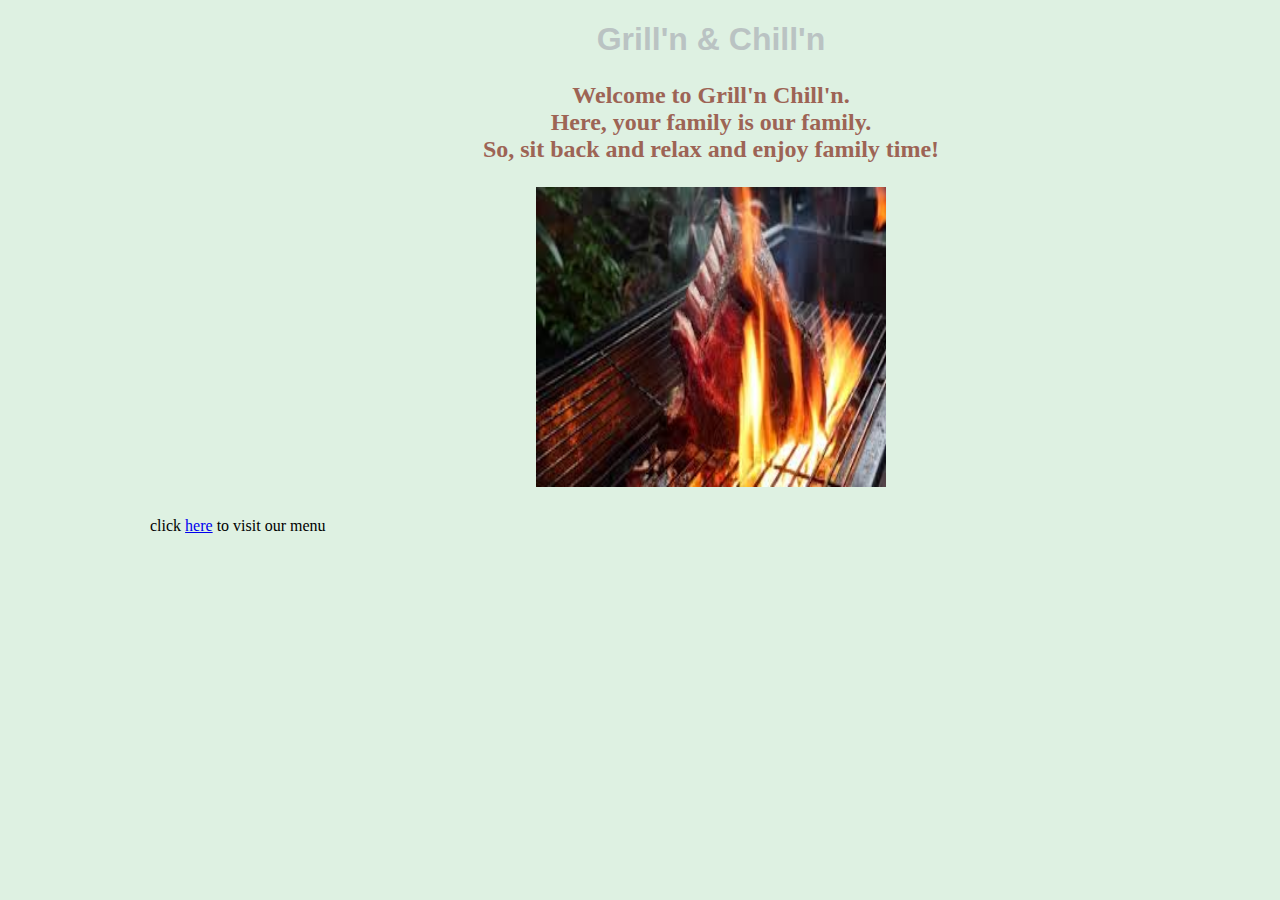
<file: Basic CSS Restaurant/index.html>
<!doctype html>
<html lang="en">
<head>
<meta charset="utf-8">
<title>Grill'n and Chill'n</title>
<link rel="index" href="menu.html">
	<link rel="stylesheet" type="text/css" href="restaurant.css">
	
	
	
</head>
	
<body>
	<h1>Grill'n & Chill'n</h1>
	
	<h2><p> Welcome to Grill'n Chill'n.<br> Here, your family is our family.<br> So, sit back and relax and enjoy family time!</p></h2>

	<h2><p><img src="images/flame.jpg" alt="flame" width="350" height="300"></p></h2>
	
	
	<p>click <a href="menu.html">here</a> to visit our menu</p>
	
</body>
</html>
</file>
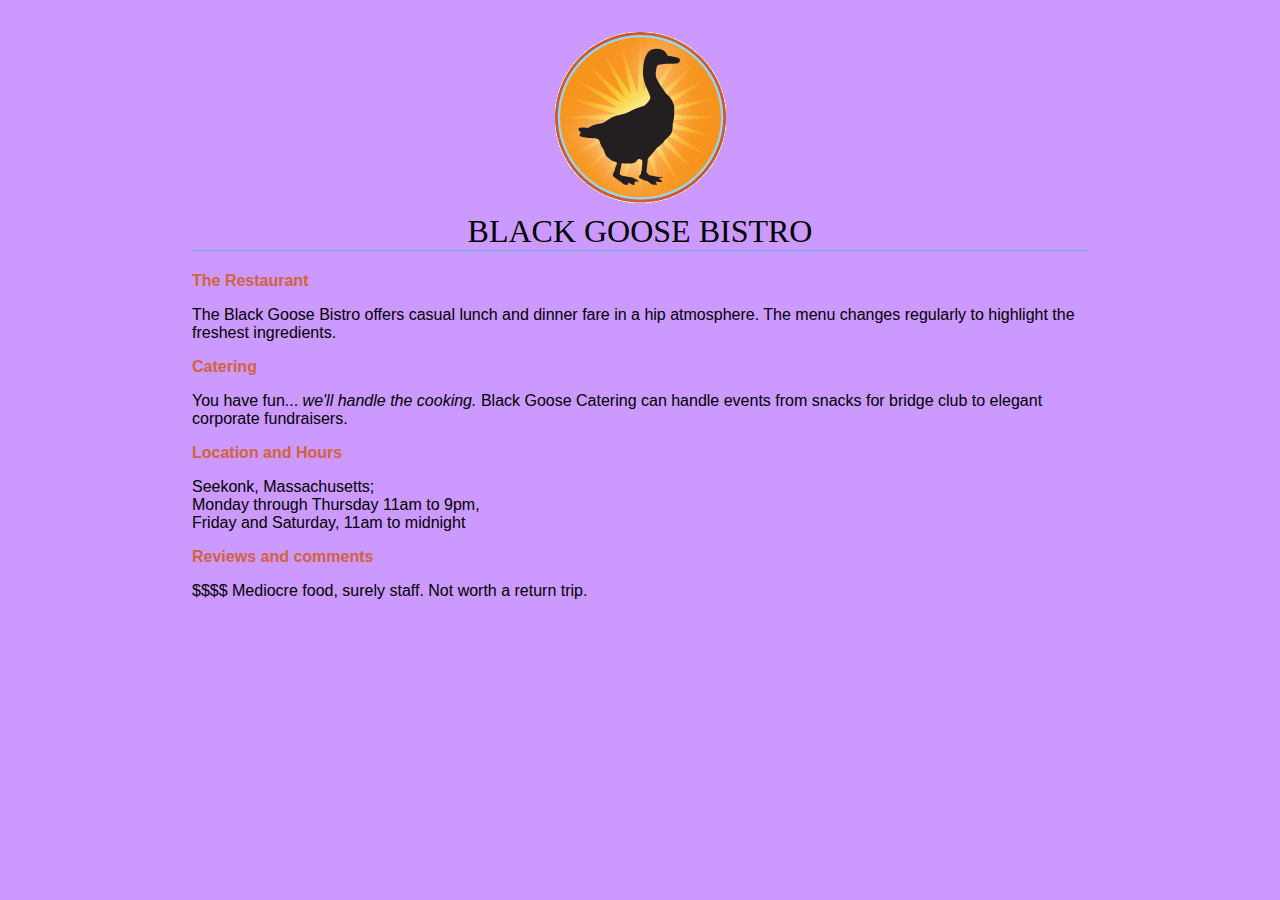
<file: blackgoose/index.html>
<!DOCTYPE html>
<html>
<head> <meta charset="utf-8"> <title>Black Goose Bistro</title> <style>
body {
background-color: #cc99ff; margin: 0 15%;
font-family: sans-serif; }
h1 {
text-align: center; font-family: serif; font-weight: normal; text-transform: uppercase;
border-bottom: 1px solid #57b1dc; margin-top: 30px;
}
h2 {
color: #d1633c; font-size: 1em;
}

</style>
</head>
<body>
<h1><img src="blackgoose.png" alt="Black Goose logo"><br>Black Goose Bistro</h1>

<h2>The Restaurant</h2>
<p>The Black Goose Bistro offers casual lunch and dinner fare in
 a hip atmosphere. The menu changes regularly to highlight
the freshest ingredients.</p>
<h2>Catering</h2>
<p>You have fun... <em>we'll handle the cooking.</em> Black Goose Catering can
handle events from snacks for bridge club to elegant corporate
fundraisers.</p>
<h2>Location and Hours</h2>
<p>Seekonk, Massachusetts;<br>
Monday through Thursday 11am to 9pm,<br> Friday and Saturday, 11am to
midnight</p>
<h2>Reviews and comments</h2>
<p>$$$$ Mediocre food, surely staff. Not worth a return trip.</p>
</body>

</html>
</file>
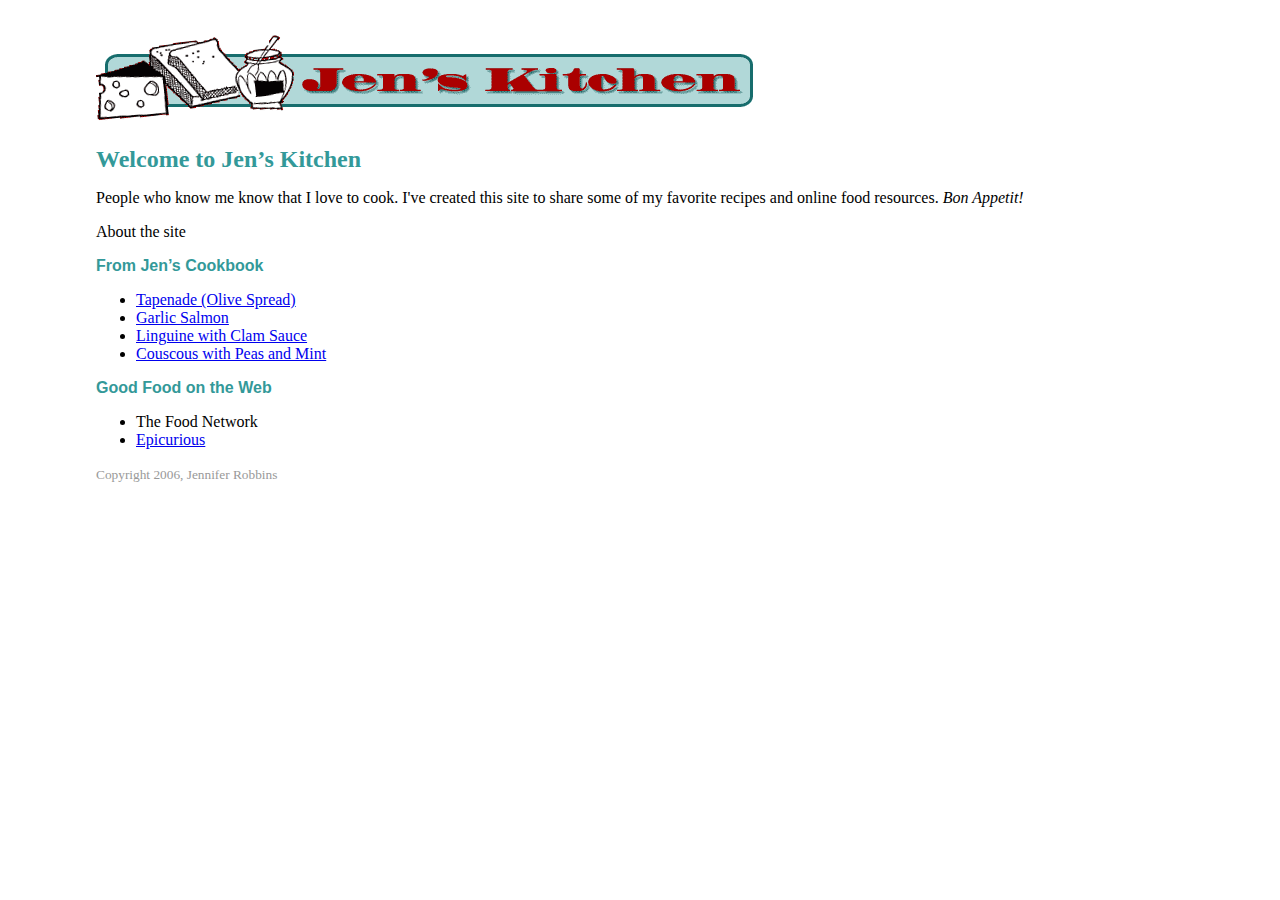
<file: jenskitchen/index.html>
<!DOCTYPE html>
<html>
<head>
<meta charset="utf-8">
<title>Jen's Kitchen</title>
<style>
body {
	margin: 2em 6em;
	font-family: Georgia, "Times New Roman", Times, serif;
}
h1, h2 {	
	color: #399;}
h1 {
	font-size: 1.5em;
}
h2 {
	font-family: Verdana, Geneva, sans-serif;
	font-size: 1em;
}
small {
	color: #999;
}
</style>

</head>

<body>
<img src="images/jenskitchen.gif" alt="Jen's Kitchen banner" width="660" height="94">

<h1>Welcome to Jen&rsquo;s Kitchen</h1>

<p>People who know me know that I love to cook. I've created this site to share some of my favorite recipes and online food resources. <i>Bon Appetit!</i> </p>

<p>About the site</p>

<h2>From Jen&rsquo;s Cookbook</h2>
<ul>
  <li><a href="recipes/tapenade.html">Tapenade (Olive Spread)</a></li>
	<li><a href="recipes/salmon.html">Garlic Salmon</a></li>
  <li><a href="recipes/pasta/linguine.html">Linguine with Clam Sauce</a></li>
  <li><a href="recipes/pasta/couscous.html">Couscous with Peas and Mint</a></li>
</ul>

<h2>Good Food on the Web</h2>
<ul>
  <li>The Food Network</li>
  <li><a href="http://www.epicurious.com/">Epicurious</a> </li>
</ul>

<p><small>Copyright 2006, Jennifer Robbins</small></p>

</body>
</html>
</file>
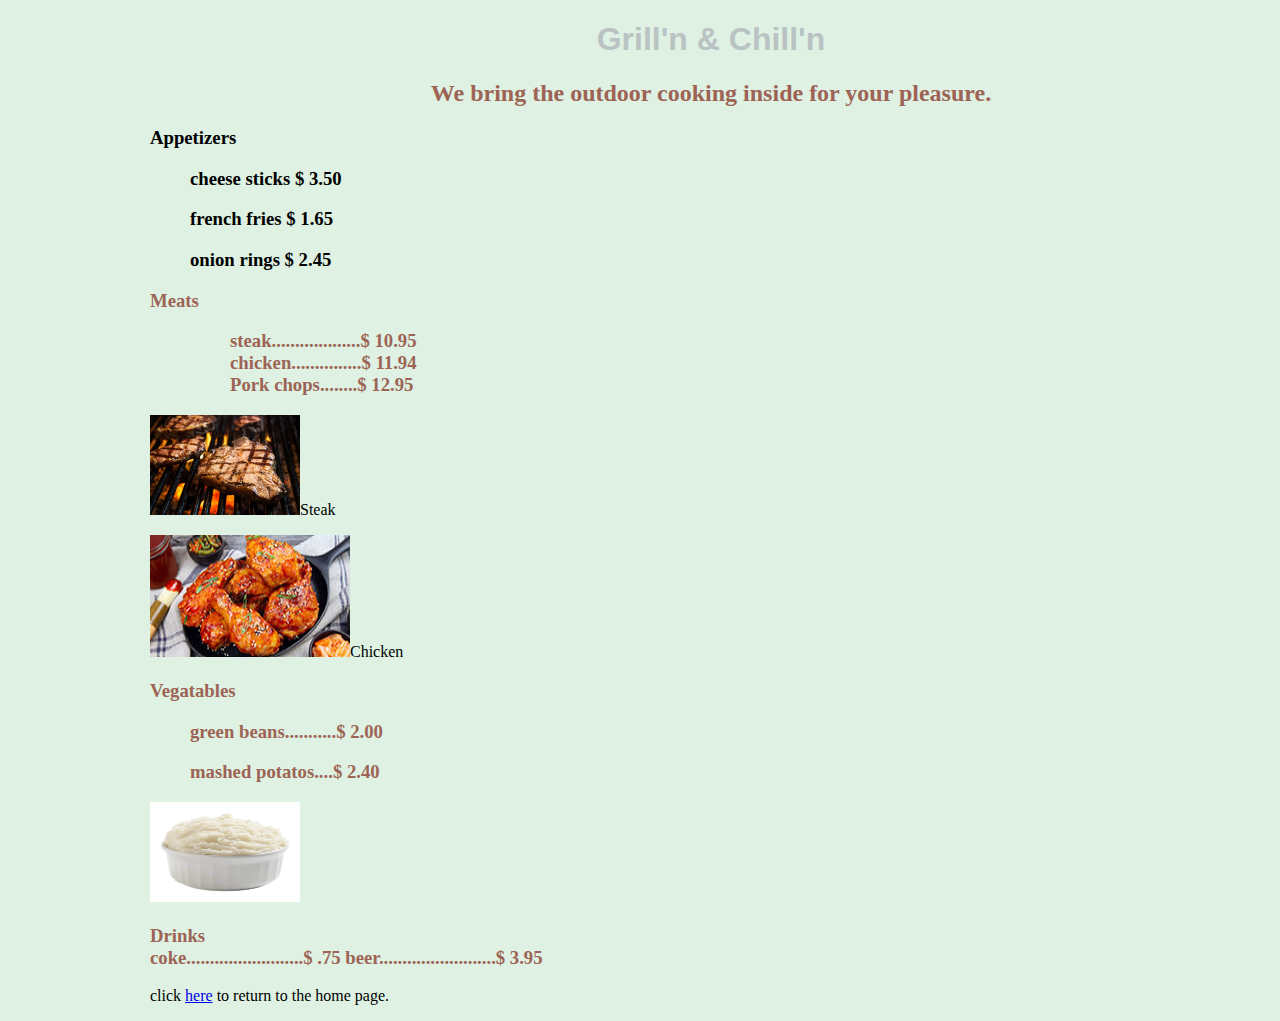
<file: Basic CSS Restaurant/menu.html>
<!doctype html>
<html lang="en">
<head>
<meta charset="utf-8">
<title>Grill'n and Chill'n</title>
<link rel="stylesheet" href="restaurant.css">
	
</head>

<body>
	<h1>Grill'n & Chill'n</h1>
	<h2>We bring the outdoor cooking inside for your pleasure.</h2>
	<h3 class="bold">Appetizers
	<ul>cheese sticks $ 3.50</ul>
	<ul>french fries  $ 1.65</ul>
	<ul>onion rings    $ 2.45</ul>
	</h3>
	
	<h3>Meats
	<ol>
		<ul>steak...................$ 10.95</ul>
		<ul>chicken...............$ 11.94</ul>
		<ul>Pork chops........$ 12.95</ul>
		</ol>
	</h3>
	<p><img src="images/steak.jpg" alt="steak" width="150" height="100">Steak</p>
	
	<p><img src="images/Chicken.jpg" alt="chicken" width="200 px" height="122 px">Chicken</p>
				
	<h3>Vegatables
	<ul>green beans...........$ 2.00</ul>
		<ul>mashed potatos....$ 2.40</ul>
	</h3>

	<img src="images/Mashed Potatoes1.jpg" alt="mashed potatoes" width="150" height="100">
	
	<h3>Drinks
	<section>coke.........................$ .75
		beer.........................$ 3.95
		</section>
	</h3>
	<p>click <a href="index.html">here</a> to return to the home page.</p>
</body>
</html>
</file>
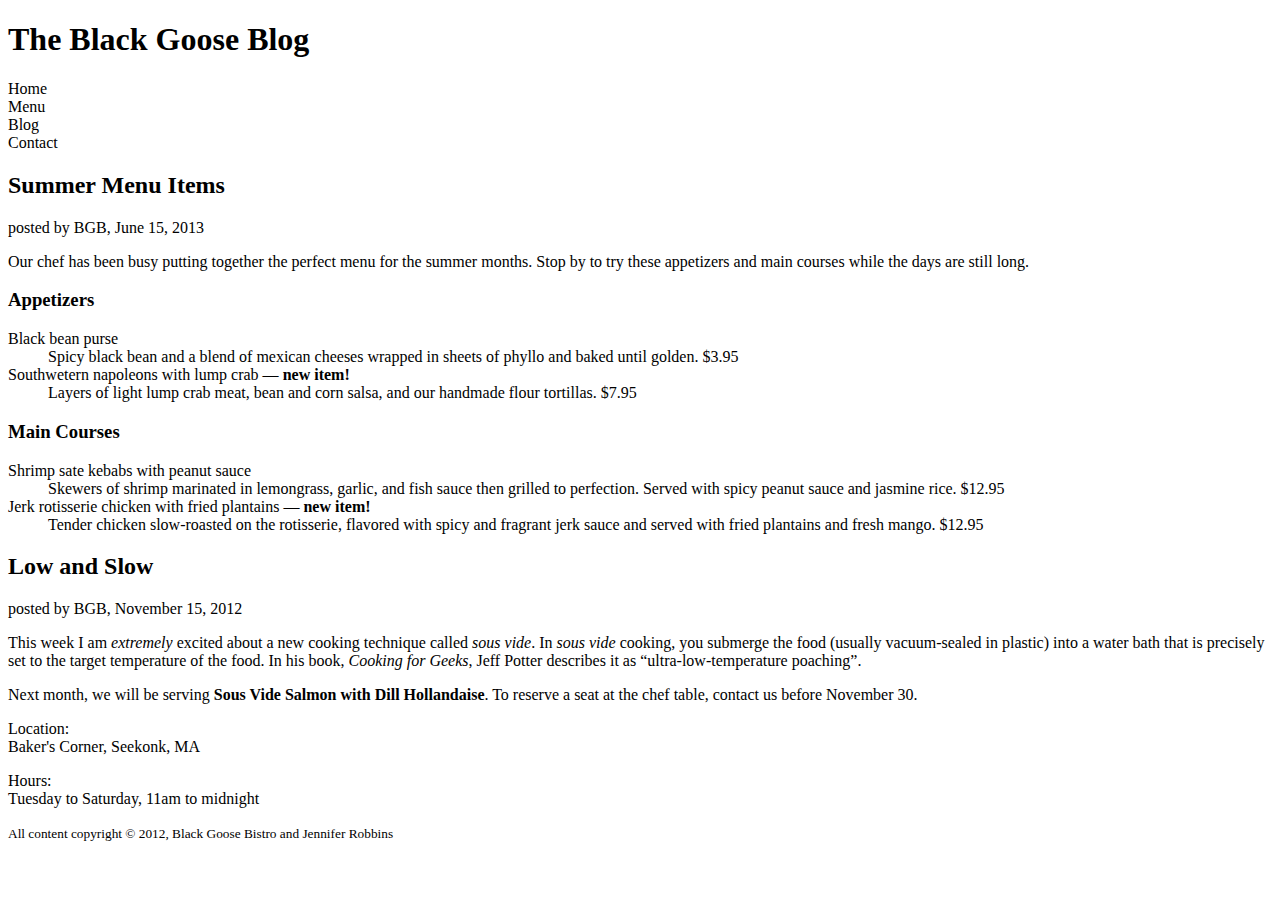
<file: blackgoose/bistro_blog.html>
<!doctype html>
<html>
<head>
<meta charset="utf-8">
<title>Black Goose Bistro Blog</title>
</head>

<body>
	
<header>
	<h1>The Black Goose Blog</h1>
	<nav>
	</ul>
    <li>Home</li>
	<li>Menu</li>
	<li>Blog</li>
	<li>Contact</li>
	</ul>
	</nav>
	
	
</header>
	<article>
	<header><h2>Summer Menu Items</h2></header>
			
	<p>posted by BGB, 
	<time datetime="2013-06-15" pubdate>June 15, 2013
	
	</p>
<p>Our chef has been busy putting together the perfect menu for the summer months. Stop by to try these appetizers and main courses while the days are still long.</p>

	<section id="Appetizers">
	<h3>Appetizers</h3> <dl>
	
		<dt>Black bean purse</dt>
		<dd>Spicy black bean and a blend of mexican cheeses wrapped in sheets of phyllo and baked until golden. <span class="price">$3.95</span></dd>

		<dt class="newitem">Southwetern napoleons with lump crab &mdash; <strong>new item!</strong></dt>
			<dd>Layers of light lump crab meat, bean and corn salsa, and our handmade flour tortillas. <span class="price">$7.95</span></dd>
		</dl></section>
	<section id="maincourse">
	<h3>Main Courses</h3><dl>

	
<dt>Shrimp sate kebabs with peanut sauce</dt>
<dd>Skewers of shrimp marinated in lemongrass, garlic, and fish sauce then grilled to perfection. Served with spicy peanut sauce and jasmine rice. <span class="price">$12.95</span></dd>

<dt class="newitem">Jerk rotisserie chicken with fried plantains &mdash; <strong>new item!</strong></dt>
<dd>Tender chicken slow-roasted on the rotisserie, flavored with spicy and fragrant jerk sauce and served with fried plantains and fresh mango. <span class= "price">$12.95</span></dd></dl>
	</section>
</article>

<article><header>
	<h2>Low and Slow</h2>
	<p>posted by BGB, <time datetime="2012-11-15" pubdate>November 15, 2012</time></p></header>


<p>This week I am <em>extremely</em> excited about a new cooking technique called <dfn><i>sous vide</i></dfn>. In <i>sous vide</i> cooking, you submerge the food (usually vacuum-sealed in plastic) into a water bath that is precisely set to the target temperature of the food. In his book, <cite>Cooking for Geeks</cite>, Jeff Potter describes it as <q>ultra-low-temperature poaching</q>.</p>

<p>Next month, we will be serving <b>Sous Vide Salmon with Dill Hollandaise</b>. To reserve a seat at the chef table, contact us before November 30.</p></article>
<footer>
	<div id="about">
<p>Location:<br> Baker's Corner, Seekonk, MA</p>
<p>Hours:<br> Tuesday to Saturday, <time datetime="11:00">11am </time>to <time datetime="00:00">midnight</time></p>
	</div>
<p><small>All content copyright &copy; 2012, Black Goose Bistro and Jennifer Robbins</small></p>
</footer>	
</body>
</html>
</file>
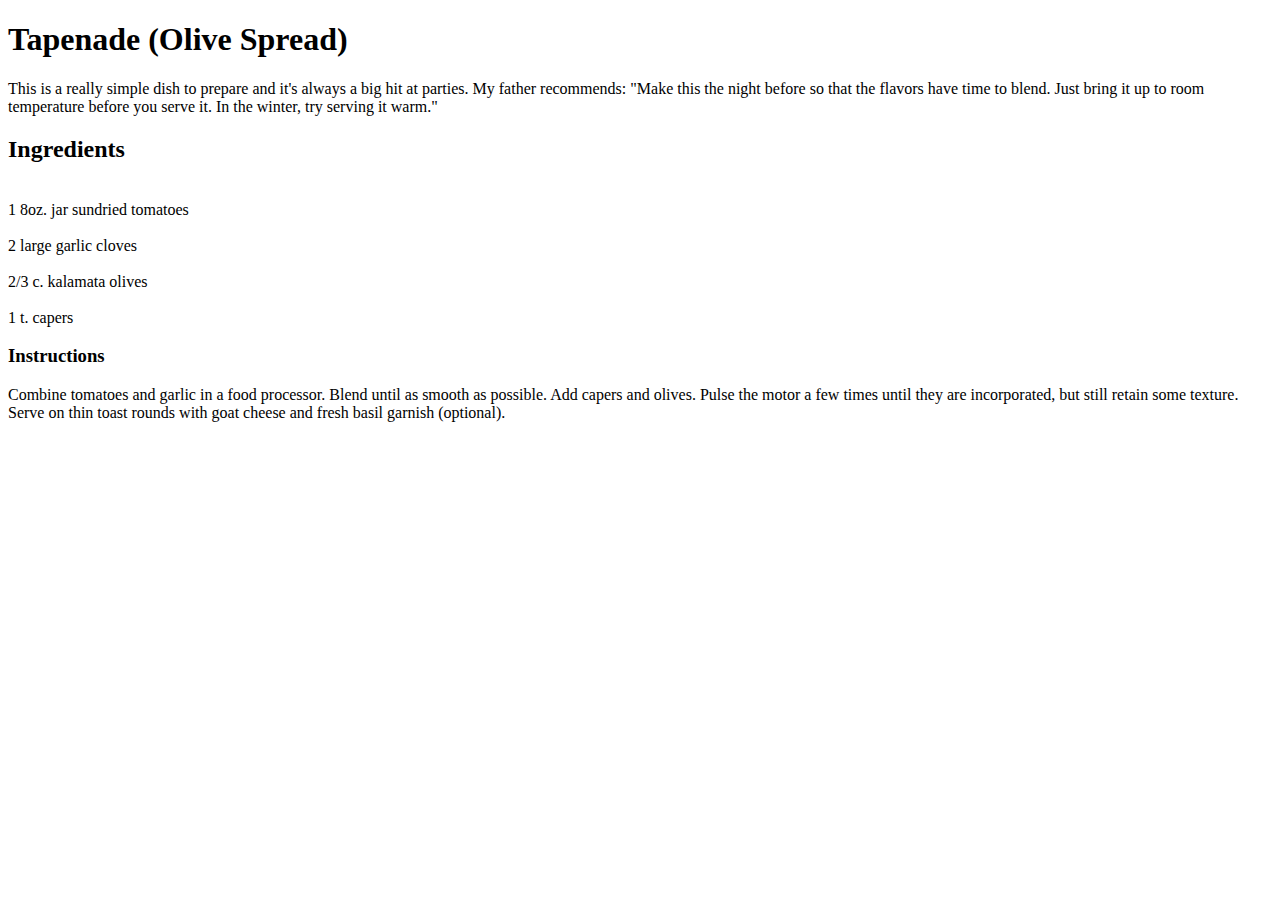
<file: blackgoose/tapenade.html>
<!doctype html>
<html>
<head>
<meta charset="utf-8">
<title>Tapenade</title>
</head>

	<h1>Tapenade (Olive Spread)</h1>
<body>

	<p>This is a really simple dish to prepare and it's always a big hit at parties. My father recommends:
"Make this the night before so that the flavors have time to blend. Just bring it up to room temperature before you serve it. In the winter, try serving it warm."</p>
	
	<h2>Ingredients</h2>
	
	<br>1 8oz. jar sundried tomatoes</br>
	
	<br>2 large garlic cloves</br>
	
    <br>2/3 c. kalamata olives</br>

     <br>1 t. capers</br>
	
    <h3>Instructions</h3>

<p>Combine tomatoes and garlic in a food processor. Blend until as smooth as possible.
Add capers and olives. Pulse the motor a few times until they are incorporated, but still retain some texture.
Serve on thin toast rounds with goat cheese and fresh basil garnish (optional).</p>

</body>
</html>
</file>
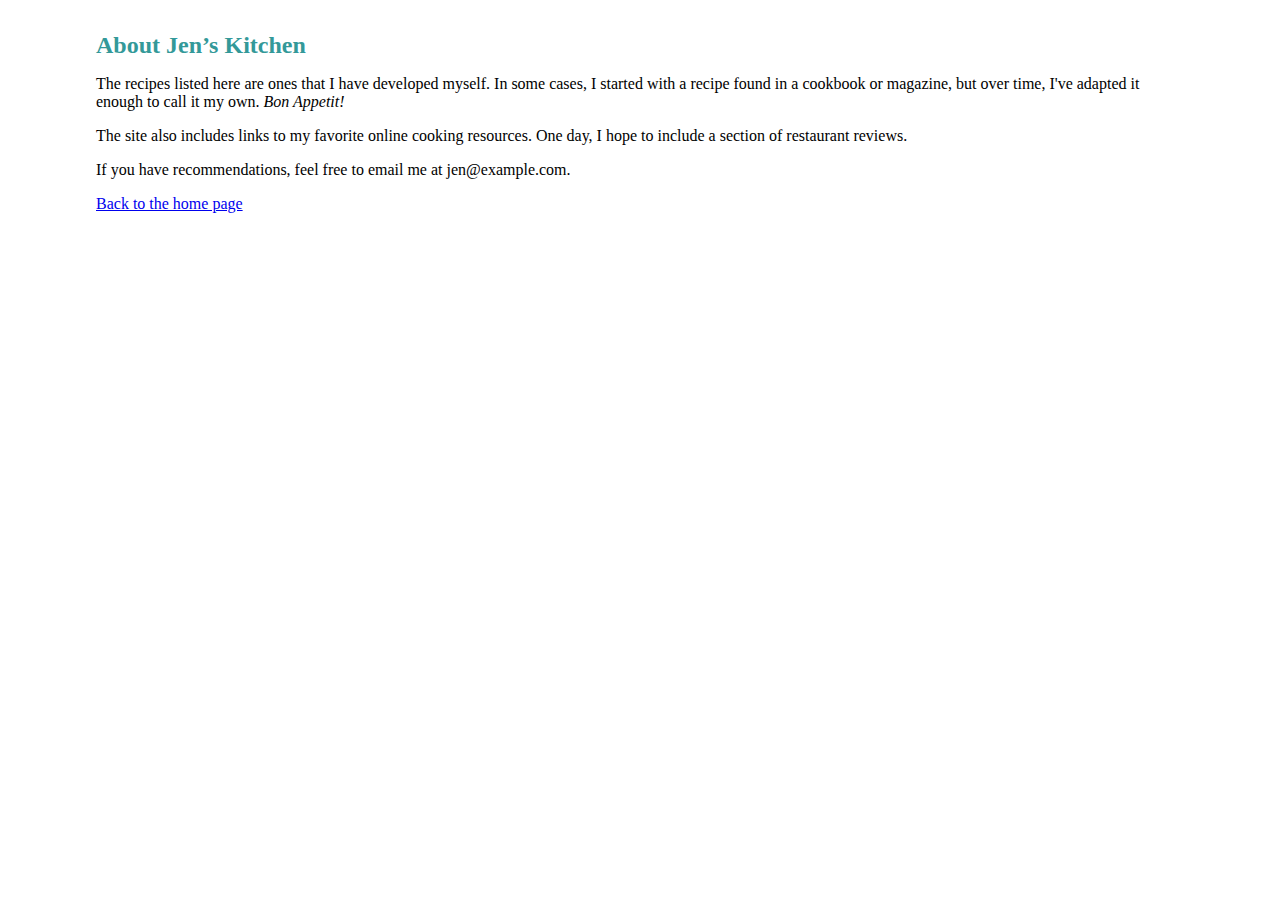
<file: jenskitchen/about.html>
<!DOCTYPE html>
<html>
<head>
<meta charset="utf-8">
<title>About Jen's Kitchen</title>
<style>
body {
	margin: 2em 6em;
	font-family: Georgia, "Times New Roman", Times, serif;
}
h1, h2 {	
	color: #399;}
h1 {
	font-size: 1.5em;
}
h2 {
	font-family: Verdana, Geneva, sans-serif;
	font-size: 1em;
}
small {
	color: #999;
}
</style>

</head>
<body>

<h1>About Jen&rsquo;s Kitchen </h1>

<p>The recipes listed here are ones that I have developed myself. In some cases, I started with a recipe found in a cookbook or magazine, but over time, I've adapted it enough to call it my own. <i>Bon Appetit!</i></p>

<p>The site also includes links to my favorite online cooking resources. One day, I hope to include a section of restaurant reviews.</p>

<p>If you have recommendations, feel free to email me at jen@example.com.</p>

<p><a href="index.html">Back to the home page</a> </p>

</body>
</html>
</file>
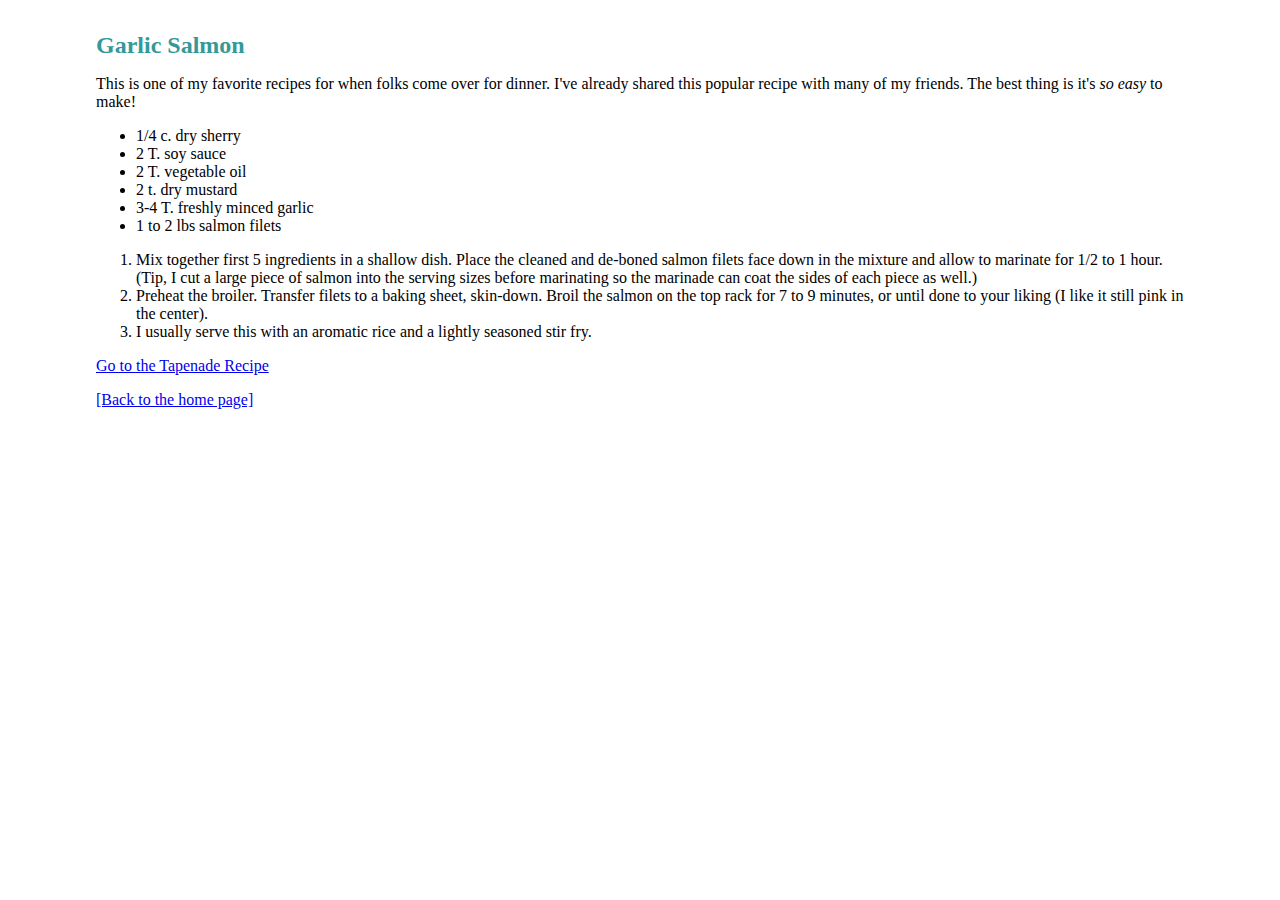
<file: jenskitchen/recipes/salmon.html>
<!DOCTYPE html>
<html>
<head>
<meta charset="utf-8">
<title>Jen's Kitchen: Garlic Salmon</title>
<style>
body {
	margin: 2em 6em;
	font-family: Georgia, "Times New Roman", Times, serif;
}
h1, h2 {	
	color: #399;}
h1 {
	font-size: 1.5em;
}
h2 {
	font-family: Verdana, Geneva, sans-serif;
	font-size: 1em;
}
small {
	color: #999;
}
</style>
</head>

<body>

<h1>Garlic  Salmon</h1>

<p>This is one of my favorite recipes for when folks come over for dinner. I've already shared this popular recipe with many of my friends. The best thing is it's <em>so easy</em> to make!</p>

<ul>
  <li>1/4 c. dry sherry</li>
  <li>2 T. soy sauce</li>
  <li>2 T. vegetable oil</li>
  <li>2 t. dry mustard</li>
  <li>3-4 T. freshly minced garlic</li>
  <li>1 to 2 lbs salmon filets</li>
</ul>
<ol>
  <li>Mix together first 5 ingredients in a shallow dish. Place the cleaned and de-boned salmon filets face down in the mixture and allow to marinate for 1/2 to 1 hour. (Tip, I cut a large piece of salmon into the serving sizes before marinating so the marinade can coat the sides of each piece as well.)</li>
  <li>Preheat the broiler. Transfer filets to a baking sheet, skin-down. Broil the salmon on the top rack for 7 to 9 minutes, or until done to your liking (I like it still pink in the center).</li>
  <li>I usually serve this with an aromatic rice and a lightly seasoned stir fry.</li>
</ol>

	<p><a href="tapenade.html">Go to the Tapenade Recipe</a></p>
	<p><a href="../index.html">[Back to the home page]</a></p>

</body>
</html>
</file>
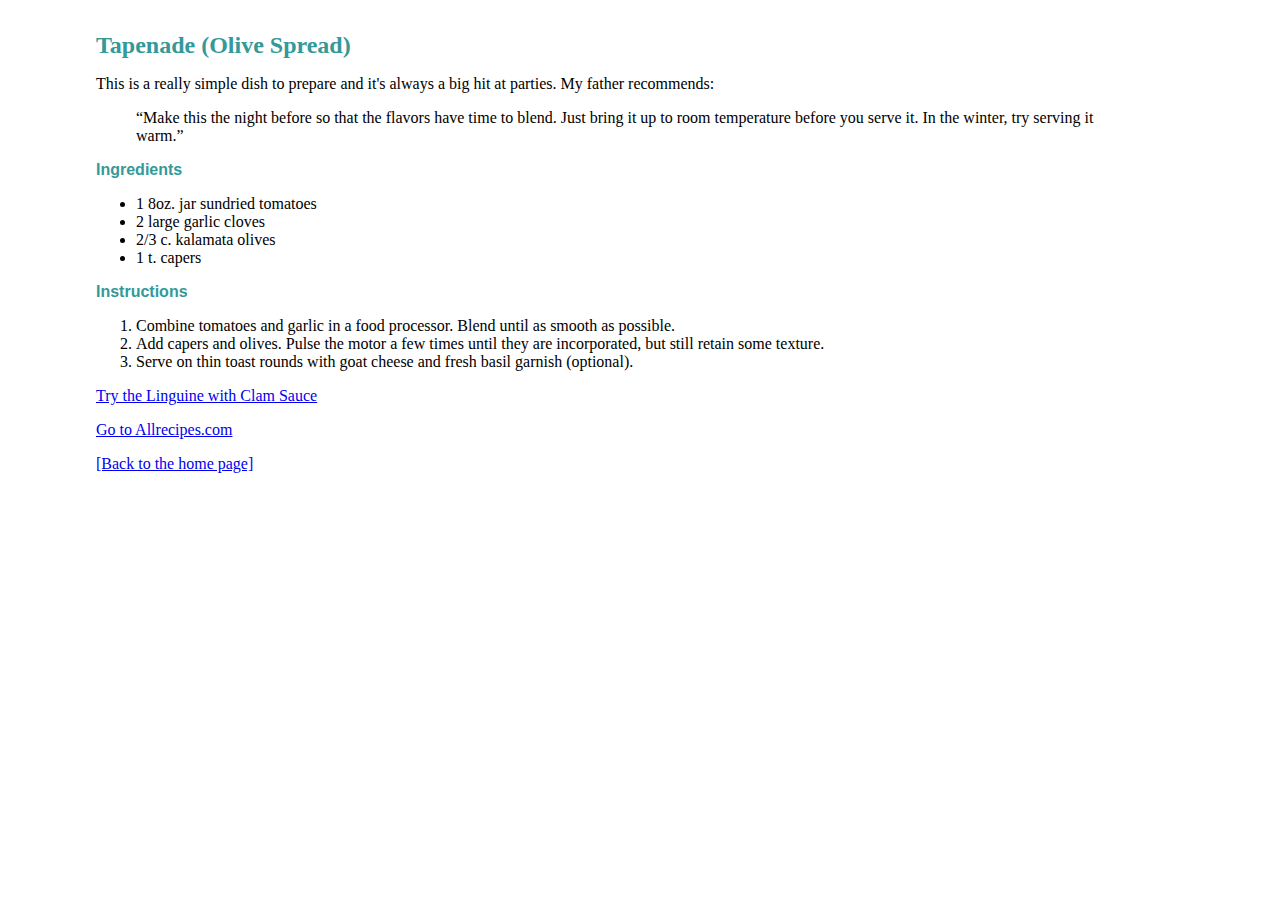
<file: jenskitchen/recipes/tapenade.html>
<!DOCTYPE html>
<html>
<head>
<meta charset="utf-8">
<title>Jen's Kitchen: Tapenade (Olive Spread)</title>
<style>
body {
	margin: 2em 6em;
	font-family: Georgia, "Times New Roman", Times, serif;
}
h1, h2 {	
	color: #399;}
h1 {
	font-size: 1.5em;
}
h2 {
	font-family: Verdana, Geneva, sans-serif;
	font-size: 1em;
}
small {
	color: #999;
}
</style>

</head>

<body>

<h1>Tapenade (Olive Spread)</h1>

<p>This is a really simple dish to prepare and it's always a big hit at parties. My father recommends:</p>

<blockquote>
<p>&ldquo;Make this the night before so that the flavors have time to blend. Just bring it up to room temperature before you serve it. In the winter, try serving it warm.&rdquo;</blockquote>
<h2>Ingredients</h2>

<ul>
<li>1 8oz. jar sundried tomatoes</li>
<li>2 large garlic cloves</li>
<li>2/3 c. kalamata olives</li>
<li>1 t. capers</li>
</ul>

<h2>Instructions</h2>

<ol>
<li>Combine tomatoes and garlic in a food processor. Blend until as smooth as possible.</li>

<li>Add capers and olives. Pulse the motor a few times until they are incorporated, but still retain some texture.</li>

<li>Serve on thin toast rounds with goat cheese and fresh basil garnish (optional).</li>
</ol>

	<p><a href="pasta/linguine.html">Try the Linguine with Clam Sauce</a></p>
	<p><a href="http://www.allrecipes.com>">Go to Allrecipes.com</a></p>
<p><a href="../index.html">[Back to the home page]</a></p>

</body>
</html>
</file>
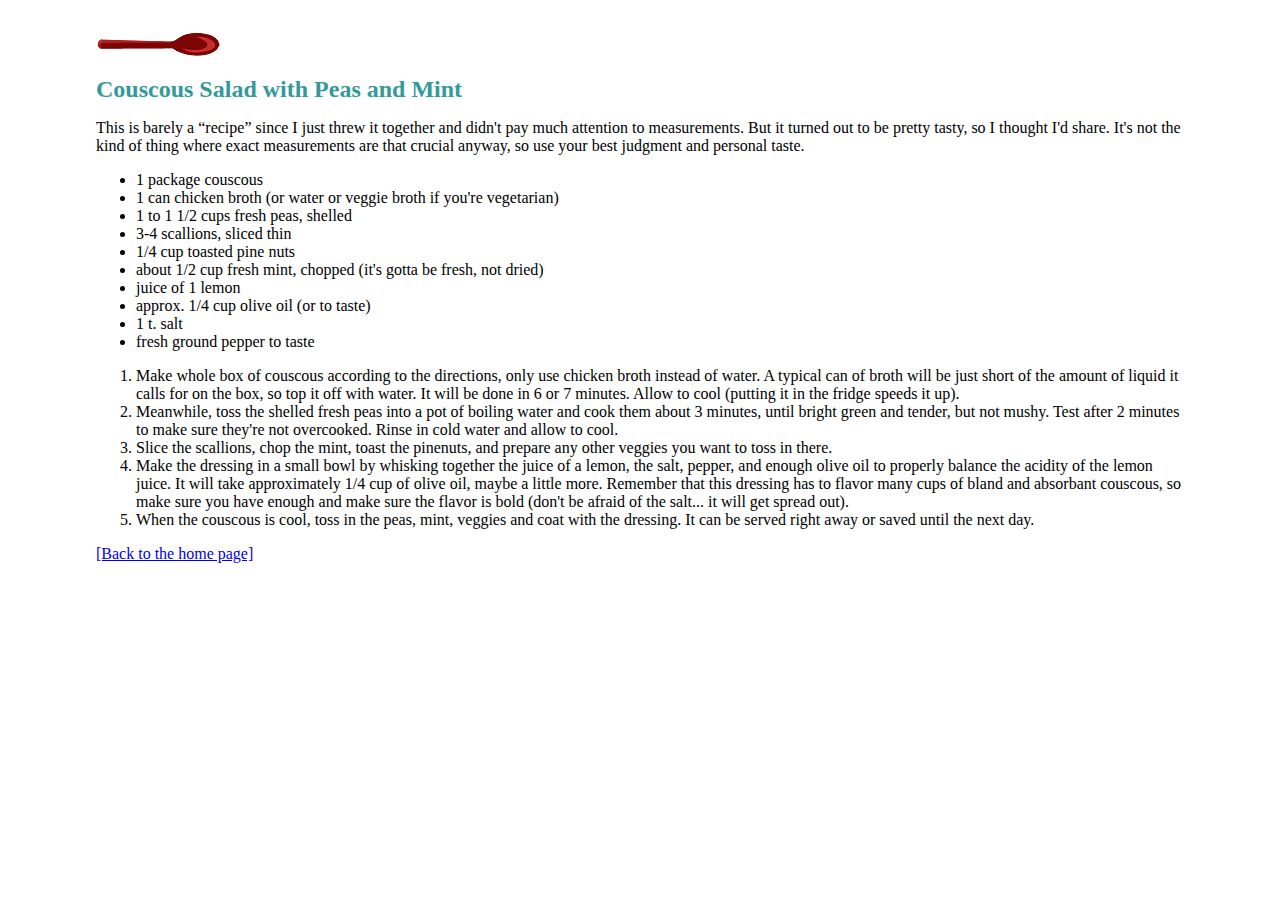
<file: jenskitchen/recipes/pasta/couscous.html>
<!DOCTYPE html>
<html>
<head>
<meta charset="utf-8">
<title>Jen's Kitchen: Couscous Salad with Peas and Mint</title>
<style>
body {
	margin: 2em 6em;
	font-family: Georgia, "Times New Roman", Times, serif;
}
h1, h2 {	
	color: #399;}
h1 {
	font-size: 1.5em;
}
h2 {
	font-family: Verdana, Geneva, sans-serif;
	font-size: 1em;
}
small {
	color: #999;
}
</style>

</head>

<body>
	<img src="../../images/spoon.gif" alt="">
<h1>Couscous Salad with Peas and Mint</h1>

<p>This is barely a &ldquo;recipe&rdquo; since I just threw it together and didn't pay much attention to measurements. But it turned out to be pretty tasty, so I thought I'd share. It's not the kind of thing where exact measurements are that crucial anyway, so use your best judgment and personal taste.</p>
<ul>
  <li>1 package couscous </li>
  <li>1 can chicken broth (or water or veggie broth if you're vegetarian)</li>
  <li>1 to 1 1/2 cups fresh peas, shelled</li>
  <li>3-4 scallions, sliced thin</li>
  <li>1/4 cup toasted pine nuts</li>
  <li>about 1/2 cup fresh mint, chopped (it's gotta be fresh, not dried)</li>
  <li>juice of 1 lemon</li>
  <li>approx. 1/4 cup olive oil (or to taste)</li>
  <li>1 t. salt</li>
  <li>fresh ground pepper to taste</li>
</ul>
<ol>
  <li> Make whole box of couscous according to the directions, only use chicken broth instead of water. A typical can of broth will be just short of the amount of liquid it calls for on the box, so top it off with water. It will be done in 6 or 7 minutes. Allow to cool (putting it in the fridge speeds it up).</li>
  <li>Meanwhile, toss the shelled fresh peas into a pot of boiling water and cook them about 3 minutes, until bright green and tender, but not mushy. Test after 2 minutes to make sure they're not overcooked. Rinse in cold water and allow to cool.</li>
  <li>Slice the scallions, chop the mint, toast the pinenuts, and prepare any other veggies you want to toss in there.</li>
  <li>Make the dressing in a small bowl by whisking together the juice of a lemon, the salt, pepper, and enough olive oil to properly balance the acidity of the lemon juice. It will take approximately 1/4 cup of olive oil, maybe a little more. Remember that this dressing has to flavor many cups of bland and absorbant couscous, so make sure you have enough and make sure the flavor is bold (don't be afraid of the salt... it will get spread out).</li>
  <li>When the couscous is cool, toss in the peas, mint, veggies and coat with the dressing. It can be served right away or saved until the next day.</li>
</ol>

<p><a href="../../index.html">[Back to the home page]</a></p>

</body>
</html>
</file>
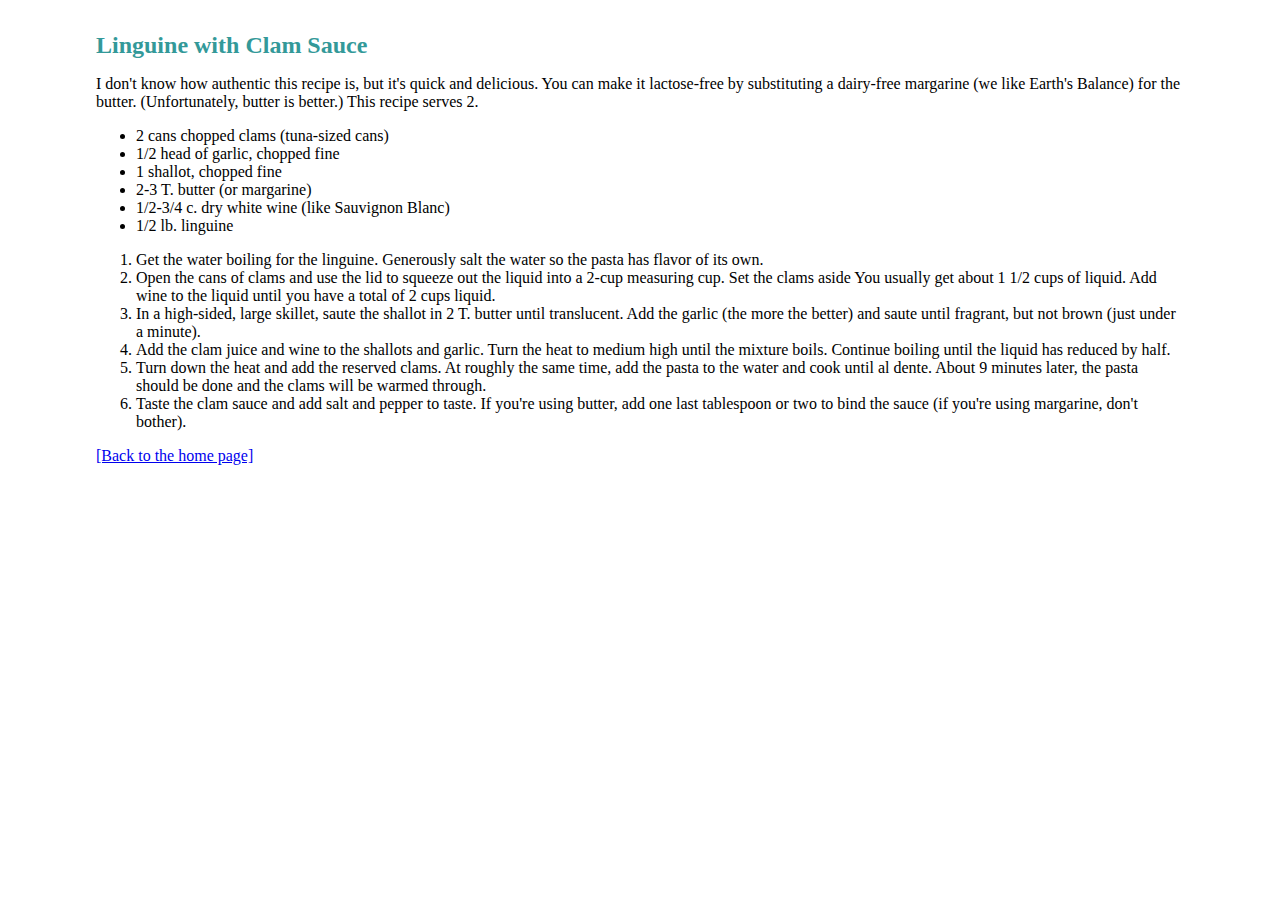
<file: jenskitchen/recipes/pasta/linguine.html>
<!DOCTYPE html>
<html>
<head>
<meta charset="utf-8">
<title>Jen's Kitchen: Linguine with Clam Sauce</title>
<style>
body {
	margin: 2em 6em;
	font-family: Georgia, "Times New Roman", Times, serif;
}
h1, h2 {	
	color: #399;}
h1 {
	font-size: 1.5em;
}
h2 {
	font-family: Verdana, Geneva, sans-serif;
	font-size: 1em;
}
small {
	color: #999;
}
</style>
</head>

<body>
<h1>Linguine with Clam Sauce</h1>

<p>I don't know how authentic this recipe is, but it's quick and delicious. You can make it lactose-free by substituting a dairy-free margarine (we like Earth's Balance) for the butter. (Unfortunately, butter is better.) This recipe serves 2.</p>
<ul>
  <li>2 cans chopped clams (tuna-sized cans)</li>
  <li>1/2 head of garlic, chopped fine</li>
  <li>1 shallot, chopped fine</li>
  <li>2-3 T. butter (or margarine)</li>
  <li>1/2-3/4 c. dry white wine (like Sauvignon Blanc)</li>
  <li>1/2 lb. linguine</li>
</ul>
<ol>
  <li> Get the water boiling for the linguine. Generously salt the water so the pasta has flavor of its own.</li>
  <li> Open the cans of clams and use the lid to squeeze out the liquid into a 2-cup measuring cup. Set the clams aside You usually get about 1 1/2 cups of liquid. Add wine to the liquid until you have a total of 2 cups liquid.</li>
  <li> In a high-sided, large skillet, saute the shallot in 2 T. butter until translucent. Add the garlic (the more the better) and saute until fragrant, but not brown (just under a minute).</li>
  <li> Add the clam juice and wine to the shallots and garlic. Turn the heat to medium high until the mixture boils. Continue boiling until the liquid has reduced by half.</li>
  <li> Turn down the heat and add the reserved clams. At roughly the same time, add the pasta to the water and cook until al dente. About 9 minutes later, the pasta should be done and the clams will be warmed through.</li>
  <li> Taste the clam sauce and add salt and pepper to taste. If you're using butter, add one last tablespoon or two to bind the sauce (if you're using margarine, don't bother).</li>
</ol>

<p><a href="../../about.html"About Jen`s Kitchen</p>
<p><a href="../../index.html">[Back to the home page]</a></p>

</body>
</html>
</file>
<file: Basic CSS Restaurant/restaurant.css>
/* CSS Document */
         body {
			background-color: #DEF1E2;
			margin-left: 150px;
			}
		  

			h3  {
	    color: #9D6455;
		
								}
.bold {
	color: black
}
				h1 {
			font-family: 'Coda Caption', sans-serif;
			color: #BAC3C3;
			text-align: center;
		}  /*Grill’n Chill’n Restaurant*/
		h2 {color: #9D6455;
			text-align: center;
			
	

		} /*We bring the outdoor cooking inside for your pleasure.*/
</file>
